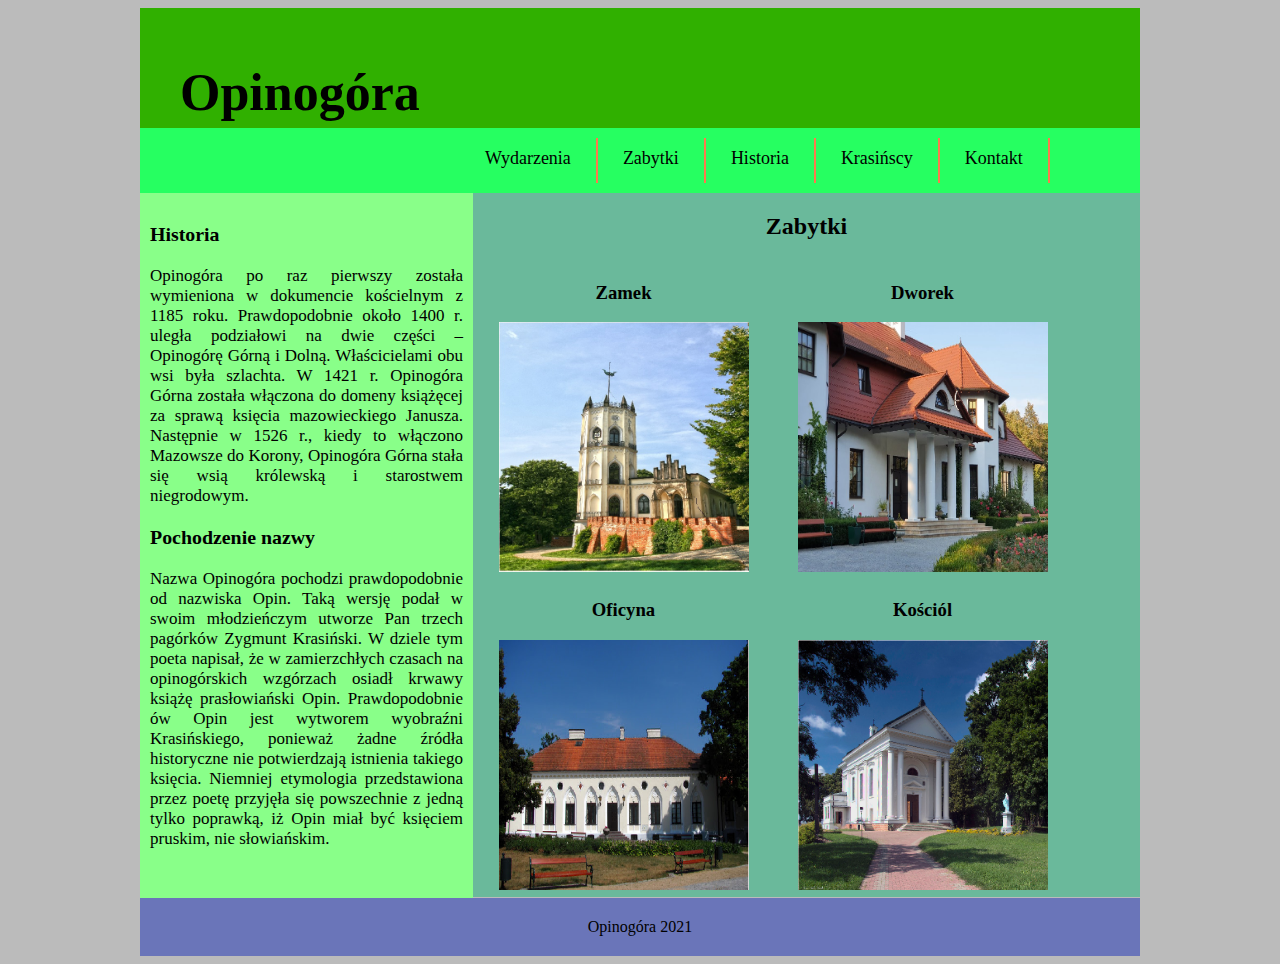
<file: index.html>
<!doctype html>
<html lang="pl">
	<head>
		<meta charset="UTF-8">
		<title>Opinogóra</title>
		<style>
		body
		{
		 background-color: #bbbbbb;
		}
		table
		{
		text-align:center;
		width:600px;
		}
		#str
		{
		width: 1000px;
		margin-left: auto;
		margin-right: auto;
		}
	    #logo
		{
        background-color: #30b000;
		color: black;
		height:100px;
		font-size:26px;
		padding-top:20px;	
		padding-left:40px;
		}
	    #menu
		{
         background-color: #26ff61;
		 color:#000000;
		 padding:10px;
		 padding-left:320px;
		}
		.pomenu
		{
		float: left;
		min-width:50px;
		height:25px;
		font-size:18px;
		padding:10px;
		padding-left:25px;
		padding-right:25px;
		border-right:2px solid #FF784E;
		}
		.pomenu:hover
		{
		background-color: #215d21;
		cursor:pointer;
		}
	    #ciekawostki
		{
		background-color: #89ff89;
         float: left;
		 min-height: 685px;
		 width: 313px;
		 padding:10px;
		 text-align: justify;
		 font-size:17px;
		}
		#zabytki 
		{
		background-color: #6ab99b;
         float: left;
		 min-height: 700px;
		 width: 667px;
		 text-align:center;
		}
		#stopka
		{
		clear: both;
		background-color: #6a75b9;
		min-height:10px;
		padding:20px;
		text-align:center;
		}
		</style>
	</head>
	<body>
        <div id="str">
		        <div id="logo">
				<h1>Opinogóra</h1>
		        </div>
				<div id="menu">
				<div class="pomenu">Wydarzenia</div>
				<div class="pomenu">Zabytki</div>
				<div class="pomenu">Historia</div>
				<div class="pomenu">Krasińscy</div>
				<div class="pomenu">Kontakt</div>
				<div style="clear:both"></div>
				</div>
				<div id="ciekawostki">
				<h3>Historia</h3>
				Opinogóra po raz pierwszy została wymieniona w dokumencie kościelnym z 1185 roku. Prawdopodobnie około 1400 r. uległa podziałowi na dwie części – Opinogórę Górną i Dolną. Właścicielami obu wsi była szlachta. W 1421 r. Opinogóra Górna została włączona do domeny książęcej za sprawą księcia mazowieckiego Janusza. Następnie w 1526 r., kiedy to włączono Mazowsze do Korony, Opinogóra Górna stała się wsią królewską i starostwem niegrodowym.
				<h3>Pochodzenie nazwy</h3>
				Nazwa  Opinogóra  pochodzi  prawdopodobnie  od  nazwiska  Opin.  Taką  wersję podał  w  swoim  młodzieńczym  utworze Pan  trzech  pagórków  Zygmunt  Krasiński.    W  dziele tym poeta napisał, że w zamierzchłych czasach na opinogórskich wzgórzach osiadł  krwawy książę    prasłowiański    Opin.    Prawdopodobnie    ów    Opin    jest    wytworem    wyobraźni Krasińskiego,  ponieważ  żadne  źródła  historyczne  nie  potwierdzają  istnienia  takiego  księcia. Niemniej  etymologia  przedstawiona  przez  poetę  przyjęła  się  powszechnie  z  jedną  tylko poprawką, iż Opin miał być księciem pruskim, nie słowiańskim. 
				</div>
				<div id="zabytki">
				<h2>Zabytki</h2>
				<table>
				<tr>
				    <td>
					<h3>Zamek</h3>
					<img src="zam.jpg" alt="Błąd" width="250" height="250">
				    </td>
				    <td>
					<h3>Dworek</h3>
					<img src="dwo.png" alt="Błąd" width="250" height="250" >
				    </td>
				</tr>
				<tr>
				     <td>
					 <h3>Oficyna</h3>
					 <img src="ofi.png" alt="Błąd" width="250" height="250">
					 </td>
				     <td>
					 <h3>Kościól</h3>
					 <img src="kos.png" alt="Błąd" width="250" height="250">
					 </td>
				</tr>
				</table>
				</div>
				<div id="stopka">Opinogóra 2021</div>
		</div>
	</body>
</html>
</file>
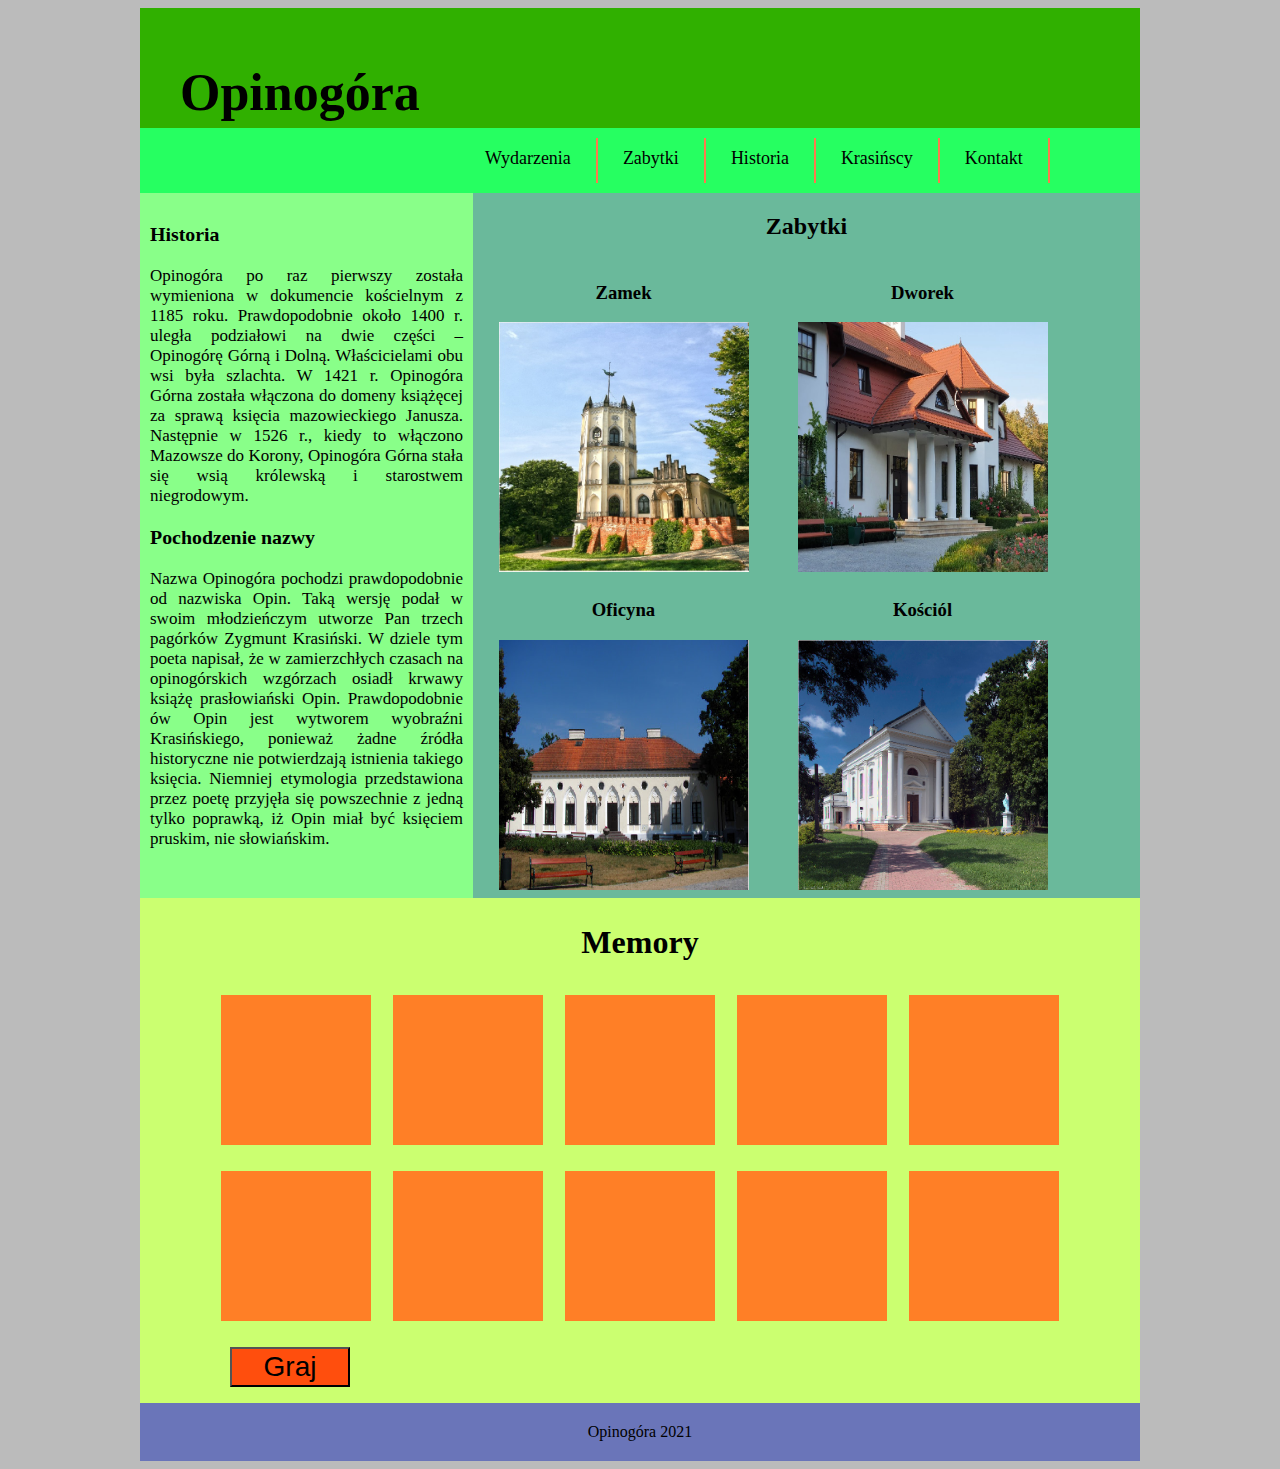
<file: Gra.html>
<!doctype html>
<html lang="pl">
	<head>
		<meta charset="UTF-8">
		<title>Opinogóra</title>
        <link rel="stylesheet" href="styl.css" type="text/css"/>
		<script type="text/javascript" src="fun.js"></script>
	</head>
	<body>
        <div id="str">
		        <div id="logo">
				<h1>Opinogóra</h1>
		        </div>
				<div id="menu">
				<div class="pomenu">Wydarzenia</div>
				<div class="pomenu">Zabytki</div>
				<div class="pomenu">Historia</div>
				<div class="pomenu">Krasińscy</div>
				<div class="pomenu">Kontakt</div>
				<div style="clear:both"></div>
				</div>
				<div id="ciekawostki">
				<h3>Historia</h3>
				Opinogóra po raz pierwszy została wymieniona w dokumencie kościelnym z 1185 roku. Prawdopodobnie około 1400 r. uległa podziałowi na dwie części – Opinogórę Górną i Dolną. Właścicielami obu wsi była szlachta. W 1421 r. Opinogóra Górna została włączona do domeny książęcej za sprawą księcia mazowieckiego Janusza. Następnie w 1526 r., kiedy to włączono Mazowsze do Korony, Opinogóra Górna stała się wsią królewską i starostwem niegrodowym.
				<h3>Pochodzenie nazwy</h3>
				Nazwa  Opinogóra  pochodzi  prawdopodobnie  od  nazwiska  Opin.  Taką  wersję podał  w  swoim  młodzieńczym  utworze Pan  trzech  pagórków  Zygmunt  Krasiński.    W  dziele tym poeta napisał, że w zamierzchłych czasach na opinogórskich wzgórzach osiadł  krwawy książę    prasłowiański    Opin.    Prawdopodobnie    ów    Opin    jest    wytworem    wyobraźni Krasińskiego,  ponieważ  żadne  źródła  historyczne  nie  potwierdzają  istnienia  takiego  księcia. Niemniej  etymologia  przedstawiona  przez  poetę  przyjęła  się  powszechnie  z  jedną  tylko poprawką, iż Opin miał być księciem pruskim, nie słowiańskim. 
				</div>
				<div id="zabytki">
				<h2>Zabytki</h2>
				<table id="tabzab">
				<tr>
				    <td>
					<h3>Zamek</h3>
					<img src="zam.jpg" alt="Błąd" width="250" height="250">
				    </td>
				    <td>
					<h3>Dworek</h3>
					<img src="dwo.png" alt="Błąd" width="250" height="250" >
				    </td>
				</tr>
				<tr>
				     <td>
					 <h3>Oficyna</h3>
					 <img src="ofi.png" alt="Błąd" width="250" height="250">
					 </td>
				     <td>
					 <h3>Kościól</h3>
					 <img src="kos.png" alt="Błąd" width="250" height="250">
					 </td>
				</tr>
				</table>
				</div>
				<div id="gra">
				<h1>Memory</h1>
				<table id="tabgra">
				<tr>
				<td id="t1" class="tdgra" onclick="ruch(1)"><img src="r.jpg" alt="Błąd" width="150" height="150"></td>
				<td id="t2" class="tdgra" onclick="ruch(2)"><img src="r.jpg" alt="Błąd" width="150" height="150"></td>
				<td id="t3" class="tdgra" onclick="ruch(3)"><img src="r.jpg" alt="Błąd" width="150" height="150"></td>
				<td id="t4" class="tdgra" onclick="ruch(4)"><img src="r.jpg" alt="Błąd" width="150" height="150"></td>
				<td id="t5" class="tdgra" onclick="ruch(5)"><img src="r.jpg" alt="Błąd" width="150" height="150"></td>
				</tr>
				<tr>
				<td id="t6" class="tdgra" onclick="ruch(6)"><img src="r.jpg" alt="Błąd" width="150" height="150"></td>
				<td id="t7" class="tdgra" onclick="ruch(7)"><img src="r.jpg" alt="Błąd" width="150" height="150"></td>
				<td id="t8" class="tdgra" onclick="ruch(8)"><img src="r.jpg" alt="Błąd" width="150" height="150"></td>
				<td id="t9" class="tdgra" onclick="ruch(9)"><img src="r.jpg" alt="Błąd" width="150" height="150"></td>
				<td id="t10" class="tdgra" onclick="ruch(10)"><img src="r.jpg" alt="Błąd" width="150" height="150"></td>
				</tr>
				</table>
				<div id="podogry"> <button onclick="graj()" type="button">Graj</button><div id="pugrgry" ></div> <div id="pukogry" ></div><div id="czyruch"></div><div style="clear:both"></div> </div> 
				</div>
				<div id="stopka">Opinogóra 2021</div>
		</div>
	</body>
</html>
</file>
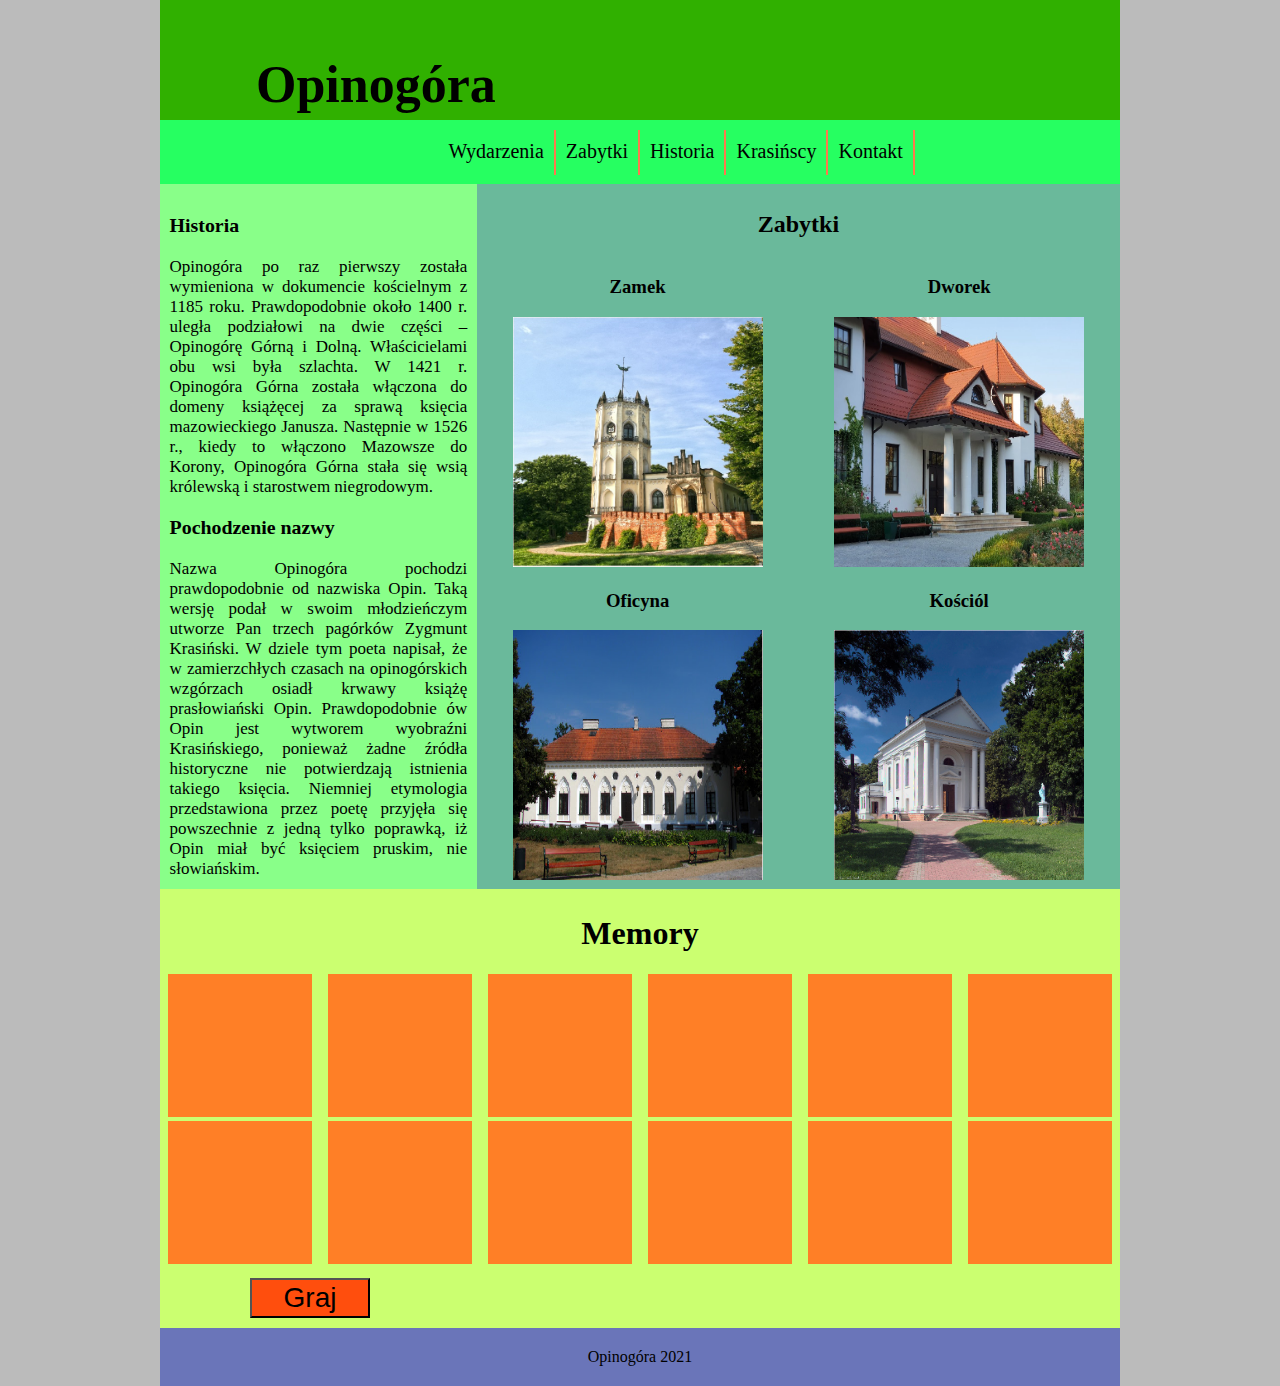
<file: RWD.html>
<!doctype html>
<html lang="pl">
	<head>
		<meta charset="UTF-8">	
         <meta name="viewport" content="width=device-width, initial-scale=1.0">
		<title>Opinogóra</title>
        <link rel="stylesheet" href="stylRWD.css" type="text/css"/>
		<script type="text/javascript" src="funRWD.js"></script>
		<link rel="stylesheet" href="https://cdnjs.cloudflare.com/ajax/libs/font-awesome/4.7.0/css/font-awesome.min.css">
	</head>
	<body>
        <div id="str">
				    <div id="menumobil">
                <div id="limenu">
				<div class="pomenu">Wydarzenia</div>
				<div class="pomenu">Zabytki</div>
				<div class="pomenu">Historia</div>
				<div class="pomenu">Krasińscy</div>
				<div class="pomenu">Kontakt</div>
                </div>
                </div>
		        <div id="logo">
				<div id="prmemo" onclick="opmenu()">
				<i class="fa fa-bars"></i>
				</div>
				<h1>Opinogóra</h1>
		        </div>
				<div id="menu">
				<div class="pomenu">Wydarzenia</div>
				<div class="pomenu">Zabytki</div>
				<div class="pomenu">Historia</div>
				<div class="pomenu">Krasińscy</div>
				<div class="pomenu">Kontakt</div>
				<div style="clear:both"></div>
				</div>
				<div class="pasek">
				<div class="pasek1" id="ciekawostki">
				<h3>Historia</h3>
				Opinogóra po raz pierwszy została wymieniona w dokumencie kościelnym z 1185 roku. Prawdopodobnie około 1400 r. uległa podziałowi na dwie części – Opinogórę Górną i Dolną. Właścicielami obu wsi była szlachta. W 1421 r. Opinogóra Górna została włączona do domeny książęcej za sprawą księcia mazowieckiego Janusza. Następnie w 1526 r., kiedy to włączono Mazowsze do Korony, Opinogóra Górna stała się wsią królewską i starostwem niegrodowym.
				<h3>Pochodzenie nazwy</h3>
				Nazwa  Opinogóra  pochodzi  prawdopodobnie  od  nazwiska  Opin.  Taką  wersję podał  w  swoim  młodzieńczym  utworze Pan  trzech  pagórków  Zygmunt  Krasiński.    W  dziele tym poeta napisał, że w zamierzchłych czasach na opinogórskich wzgórzach osiadł  krwawy książę    prasłowiański    Opin.    Prawdopodobnie    ów    Opin    jest    wytworem    wyobraźni Krasińskiego,  ponieważ  żadne  źródła  historyczne  nie  potwierdzają  istnienia  takiego  księcia. Niemniej  etymologia  przedstawiona  przez  poetę  przyjęła  się  powszechnie  z  jedną  tylko poprawką, iż Opin miał być księciem pruskim, nie słowiańskim. 
				</div>
				<div class="pasek1" id="zabytki">
				<h2>Zabytki</h2>
                 <div class="zab">
					<h3>Zamek</h3>
					<img class="obrzam" src="zam.jpg" alt="Błąd" >
				  </div>
				  <div class="zab">
					<h3>Dworek</h3>
					<img class="obrzam" src="dwo.png" alt="Błąd">
				  </div>
				  <div class="zab">
					 <h3>Oficyna</h3>
					 <img class="obrzam" src="ofi.png" alt="Błąd" >
				  </div>
				  <div class="zab">
					 <h3>Kościól</h3>
					 <img class="obrzam" src="kos.png" alt="Błąd">
				  </div>
				  <div style="clear:both"></div>
				</div>
				<div style="clear:both"></div>
				</div>
				<div style="clear:both"></div>
				<div id="gra">
				<h1>Memory</h1>
				<div id="tabgra">			
				<div id="t1" class="tdgra" onclick="ruch(1)"><img class="imgra" src="r.jpg" alt="Błąd"></div>
				<div id="t2" class="tdgra" onclick="ruch(2)"><img class="imgra" src="r.jpg" alt="Błąd"></div>
				<div id="t3" class="tdgra" onclick="ruch(3)"><img class="imgra" src="r.jpg" alt="Błąd"></div>
				<div id="t4" class="tdgra" onclick="ruch(4)"><img class="imgra" src="r.jpg" alt="Błąd"></div>
				<div id="t5" class="tdgra" onclick="ruch(5)"><img class="imgra" src="r.jpg" alt="Błąd"></div>
				<div id="t6" class="tdgra" onclick="ruch(6)"><img class="imgra" src="r.jpg" alt="Błąd"></div>
				<div id="t7" class="tdgra" onclick="ruch(7)"><img class="imgra" src="r.jpg" alt="Błąd"></div>
				<div id="t8" class="tdgra" onclick="ruch(8)"><img class="imgra" src="r.jpg" alt="Błąd"></div>
				<div id="t9" class="tdgra" onclick="ruch(9)"><img class="imgra" src="r.jpg" alt="Błąd"></div>
				<div id="t10" class="tdgra" onclick="ruch(10)"><img class="imgra" src="r.jpg" alt="Błąd"></div>
				<div id="t11" class="tdgra" onclick="ruch(11)"><img class="imgra" src="r.jpg" alt="Błąd"></div>
				<div id="t12" class="tdgra" onclick="ruch(12)"><img class="imgra" src="r.jpg" alt="Błąd"></div>
				<div style="clear:both"></div>
				</div>
				<div id="podogry"> <button onclick="graj()" type="button">Graj</button><div id="pugrgry" ></div> <div id="pukogry" ></div><div id="czyruch"></div><div style="clear:both"></div> </div> 
				</div>
				<div id="stopka">Opinogóra 2021</div>
		</div>
	</body>
</html>
</file>
<file: styl.css>
body
		{
		 background-color: #bbbbbb;
		}
		#tabzab
		{
		text-align:center;
		width:600px;
		}
		#str
		{
		width: 1000px;
		margin-left: auto;
		margin-right: auto;
		}
	    #logo
		{
        background-color: #30b000;
		color: black;
		height:100px;
		font-size:26px;
		padding-top:20px;	
		padding-left:40px;
		}
	    #menu
		{
         background-color: #26ff61;
		 color:#000000;
		 padding:10px;
		 padding-left:320px;
		}
		.pomenu
		{
		float: left;
		min-width:50px;
		height:25px;
		font-size:18px;
		padding:10px;
		padding-left:25px;
		padding-right:25px;
		border-right:2px solid #FF784E;
		}
		.pomenu:hover
		{
		background-color: #215d21;
		cursor:pointer;
		}
	    #ciekawostki
		{
		background-color: #89ff89;
         float: left;
		 min-height: 685px;
		 width: 313px;
		 padding:10px;
		 text-align: justify;
		 font-size:17px;
		}
		#zabytki 
		{
		background-color: #6ab99b;
         float: left;
		 min-height: 705px;
		 width: 667px;
		 text-align:center;
		}
		#gra
		{
			clear: both;
			min-height:500px;
			background-color: #CBFF70;
			padding-top:5px;
			text-align:center;
			 margin-left: auto;
              margin-right: auto;
		}
		#tabgra
		{
			 margin-left: auto;
             margin-right: auto;
		}
		#podogry
		{
			padding:10px;
			padding-left:50px;
			font-size:28px;
		}
		button
		{ 
		height: 40px;
		width:120px;
		font-size:28px;
		float: left;
		margin-left:40px;
		background-color: #FF4E0D;
		}
		#pugrgry
		{
			float: left;
			margin-left:40px;
		}
		#pukogry
		{
			float: left;
			margin-left:40px;
		}
		#czyruch
		{
			float: left;
			margin-left:40px;
		}
		.tdgra
		{
			padding:10px;
			text-align:center;
		}
		#stopka
		{
		background-color: #6a75b9;
		min-height:10px;
		padding:20px;
		text-align:center;
		}
</file>
<file: stylRWD.css>
body
		{
		 background-color: #bbbbbb;
		 margin:0px;
		 padding:0px;
		}
		#str
		{
		width: 100%;
		margin-left: auto;
		margin-right: auto;
		}
	    #logo
		{
        background-color: #30b000;
		color: black;
		text-align:center;
		height:100px;
		font-size:26px;
		width:100%;
		padding-top:20px;	
		}
	    #menu
		{
		display: none;
		 width:98%;
         background-color: #26ff61;
		 color:#000000;
		 padding: 1%;

		}

        #prmemo
		{
			margin-left:10px;
			background-color: #18BA94;
			position: fixed;
			text-align:center;
			font-size:40px;
		}			
		#limenu
		{
			text-align:center;
			position: fixed;
           float: left; 
		   width: 100%;
		   height:100%;
			display: none; background-color: #26ff61;
		}
		.pomenu
		{
		min-width:50px;
		height:20%;
		font-size:30px;
		padding-left:25px;
		padding-right:25px;
		}
		.pomenu:hover
		{
		background-color: #215d21;
		cursor:pointer;
		}
	    #ciekawostki
		{
		background-color: #89ff89;
		 width: 98%;
		 padding:1%;
		 text-align: justify;
		 font-size:17px;
		}
		#zabytki 
		{
		background-color: #6ab99b;
		 width: 100%;
		 text-align:center;
		 padding-top:5px;
		}
		.zab
		{
			width: 100%;
			height:100%;
		}
		.obrzam
		{
			width: 300px;
			height: 300px;
		}
		#gra
		{     
            background-color: #CBFF70;		
	    	width:100%;
			 text-align:center;
			padding-top:5px;

		}
		.tdgra 
		{
			float: left;
			width: 25%;
			height: 25%;

		}
		.imgra
		{
		height: 90%;
		width: 90%;
		}
		#podogry
		{
			padding:10px;
			padding-left:50px;
			font-size:28px;
		}
		button
		{ 
		height: 40px;
		width:120px;
		font-size:28px;
		float: left;
		margin-left:40px;
		background-color: #FF4E0D;
		}
		#pugrgry
		{
			float: left;
			margin-left:40px;
		}
		#pukogry
		{
			float: left;
			margin-left:40px;
		}
		#czyruch
		{
			float: left;
			margin-left:40px;
		}

		#stopka
		{
		background-color: #6a75b9;
		min-height:10px;
		padding:20px;
		text-align:center;
		}  
		
		
		
		@media(min-width:600px)
		{
			#menu
			{
			display: block;
			}
			#menumobil
			{
				display:none;
			}
	    #prmemo
		{
			display: none;
		}	
				.pomenu
		{
		float: left;
				border-right:2px solid #FF784E;
				height:25px;
				font-size:20px;
				padding:10px;
		}
		#logo{
		width:90%;
		text-align:left;
		padding-top:20px;	
		padding-left:10%;
		}
				.zab
			{
				float: left;
				width: 50%;
		    	height:50%;
			}
          .tdgra 
		{
			float: left;
			width: 16.66%;
			height: 16.66%;

		}

		}
		
		
		
		
		@media(min-width:1000px)
		{
		#str
		{
		width: 75%;
		}
		  #menu
		{ 
		 width:70%;
		 padding: 1%;
		 padding-left:29%
		}
		    .pasek
			{ 
			background-color:black;
             display: table;
			}
					.obrzam
		{
			width: 250px;
			height: 250px;
		}
			#zabytki
			{
				width: 67%;
				height:100%			
			}
			#ciekawostki
			{
				width: 33%;
				height:100%
			}
			.pasek1
			{
				display: table-cell;
			}

		}
		
		
		
		
		
		
				@media(min-width:1300px)
		{
					  #menu
		{
		 width:70%;
		 padding: 1%;
		 padding-left:29%
		}

							.obrza
		{
			width: 300px;
			height: 300px;
		}
			#zabytki
			{
				width: 75%;
				height:100%			
			}
			#ciekawostki
			{
				width: 25%;
				height:100%
			}

		}


		@media(max-width:320px)
		{
		  #prmemo
		{
			font-size: 40px;
		}
					.obrzam
		{
			width: 150px;
			height: 150px;
		}
		          .tdgra 
		{
			float: left;
			width: 33.33%;
			height: 33.33%;

		}
		}
</file>
